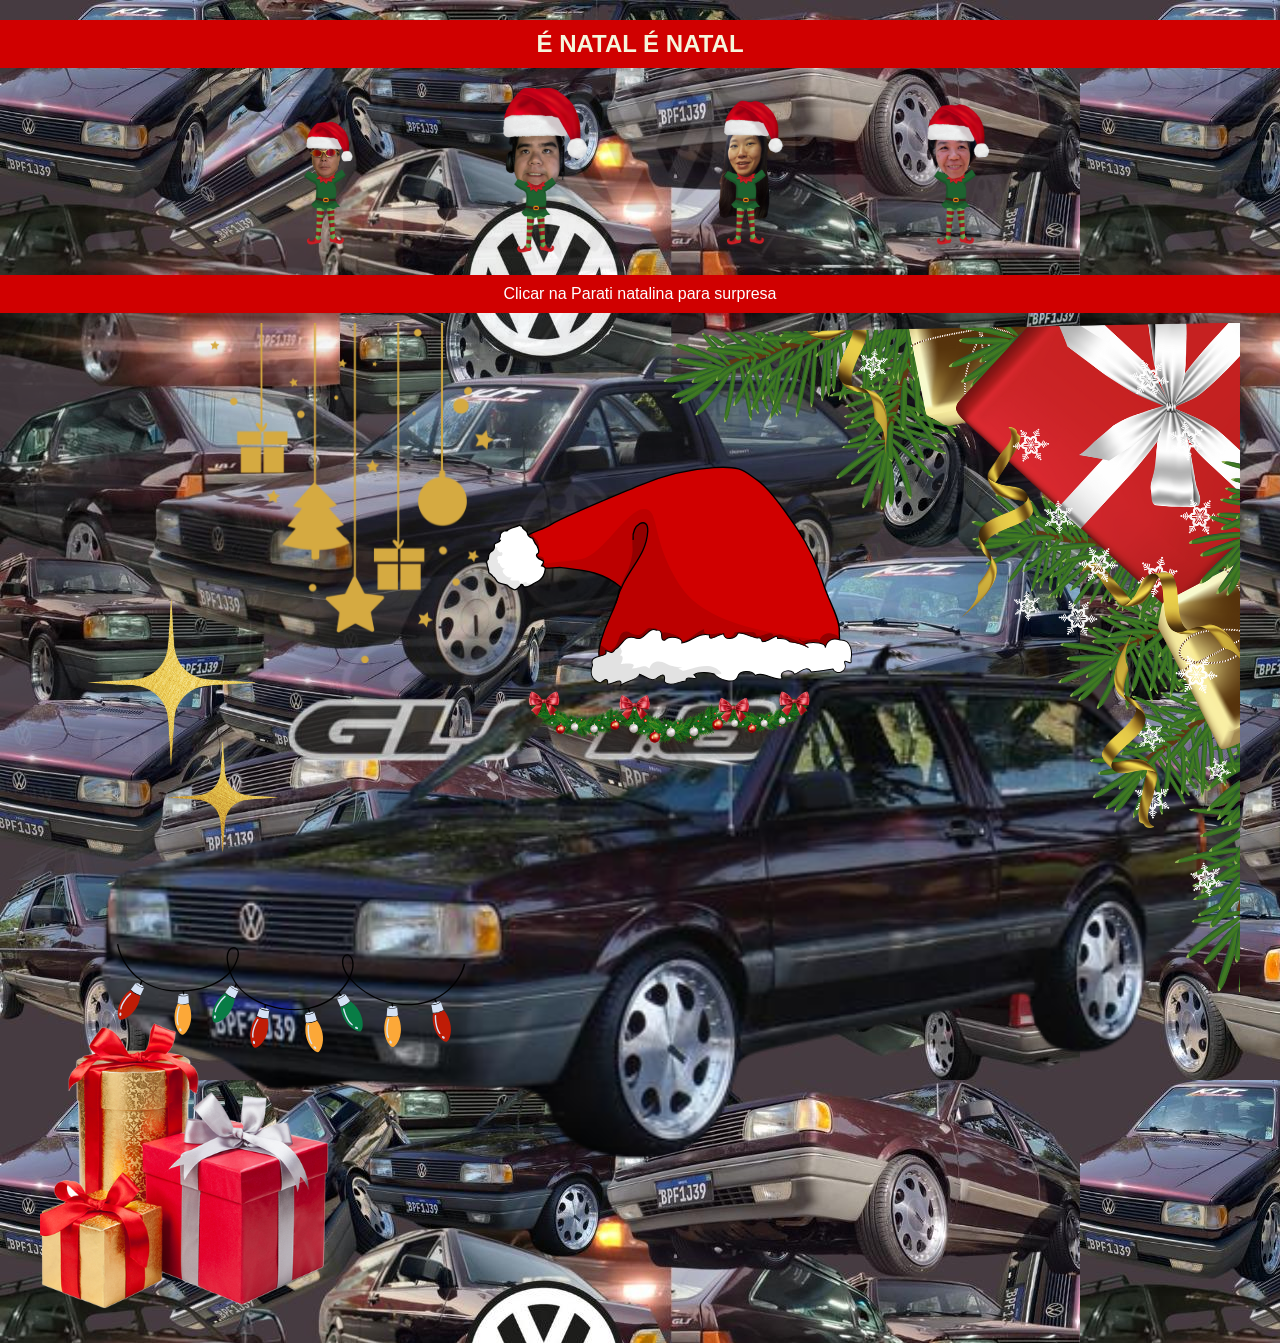
<file: index.html>
<!DOCTYPE html>
<html lang="PT-BR">
<head>
    <meta charset="UTF-8">
    <meta name="viewport" content="width=device-width, initial-scale=1.0">
    <title>PRESENTE SEU MACELO </title>
    <link rel="stylesheet" href="./style.css"/>
</head>
<body>
    <header>
        <container>
            <div class="header">
                <h1 class="titulo">
                    É NATAL É NATAL
                </h1>
            </div>

        </container>

    </header>
    
    <main class="main">
        <div class="background-img"></div>
            <div>
                              
                <img src="./assets/ma.png" class="ma">
                <img src="./assets/meme.png" class="meme">
                <img src="./assets/poris.png" class="poris">
                <img src="./assets/to.png" class="to">

            </div>

            <div>
                <span class="texto">
                    Clicar na Parati  natalina para surpresa
                </span>
                <a href="./presente.html">
                    <button class="botao">
                        <img src="./assets/paratinatal.png" >
                    </button>
                </a>
            </div>
    </main>

</body>
</html>
</file>
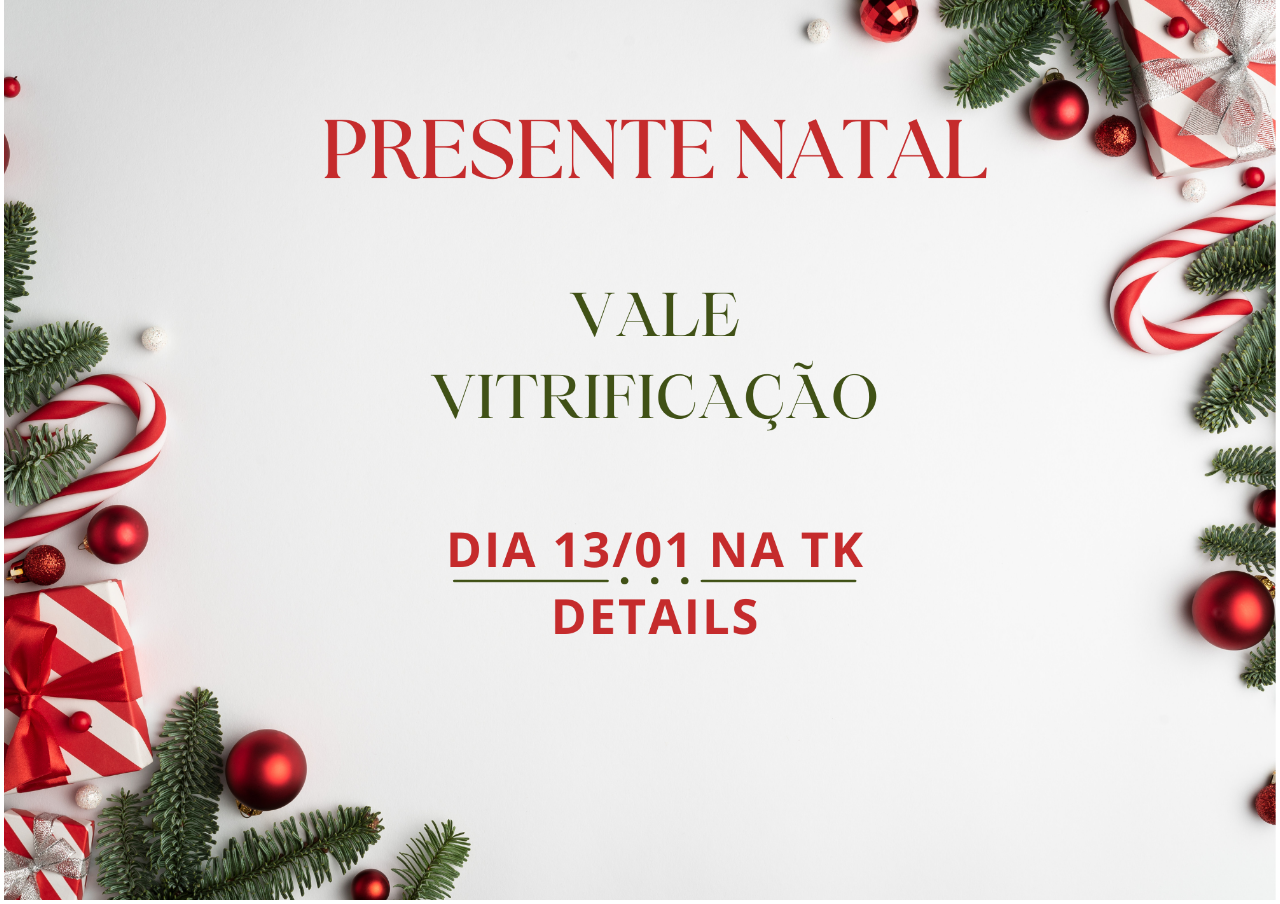
<file: presente.html>
<!DOCTYPE html>
<html lang="pt-br">
<head>
    <meta charset="UTF-8">
    <meta name="viewport" content="width=device-width, initial-scale=1.0">
    <title>Presente</title>
    <link rel="stylesheet" href="./stylePresente.css"/>
</head>
<body>
    <img src="./assets/Super Sale.png">
</body>
</html>
</file>
<file: style.css>
body {
    margin: 0;
    padding: 0;
    font-family: Arial, sans-serif;
    text-align: center;
    background-image: url(./assets/fundo.jpg);
}

.background-img {
    position: absolute; /* Posiciona a imagem de fundo */
    top: 0;
    left: 0;
    right: 0;
    bottom: 0;
    background-image: url('./assets/fundo.jpg'); /* Caminho da imagem de fundo */
    background-size: cover; /* Faz a imagem cobrir a tela */
    background-position: center; /* Centraliza a imagem */
    opacity: 0.1; /* Aplica a transparência somente na imagem de fundo */
    z-index: -1; /* Coloca a camada de fundo abaixo do conteúdo */
}
header .titulo {
    text-align: center;
    margin: 20px 0;
    font-size: 1.5rem;
    background-color: #d00000;
    color: beige;
    padding: 10px;
}

main div {
    display: flex;
    justify-content: center;
    align-items: center;
    flex-wrap: wrap;
    gap: 10px;
    margin: 20px 0;
}

.texto {
    background-color: #d00000;
    color: white;
    width: 100%; /* Garante que ocupe toda a largura */
    display: block; /* Faz o span se comportar como um bloco */
    text-align: center; /* Centraliza o texto */
    padding: 10px; /* Adiciona espaço interno */
    box-sizing: border-box; /* Inclui o padding na largura */
}

img {
    max-width: 200px;
    max-height: 200px;
    width: auto;
    height: auto;
}

.botao {
    width: 100%;
    border: none;
    background-color: transparent;
    padding: 0;
    display: flex;
    justify-content: center;
    align-items: center;
}

.botao img {
    width: auto;
    max-width: 100%;
    height: auto;
    max-height: 100%;
}
</file>
<file: stylePresente.css>
body, html {
    margin: 0;
    padding: 0;
    height: 100%;
    width: 100%;
}

img {
    width: 100%;
    height: 100%;
    object-fit: contain;  /* Mantém a proporção e ajusta a imagem para não cortar */
    object-position: center;  /* Centraliza a imagem caso ela não ocupe toda a tela */
}
</file>
